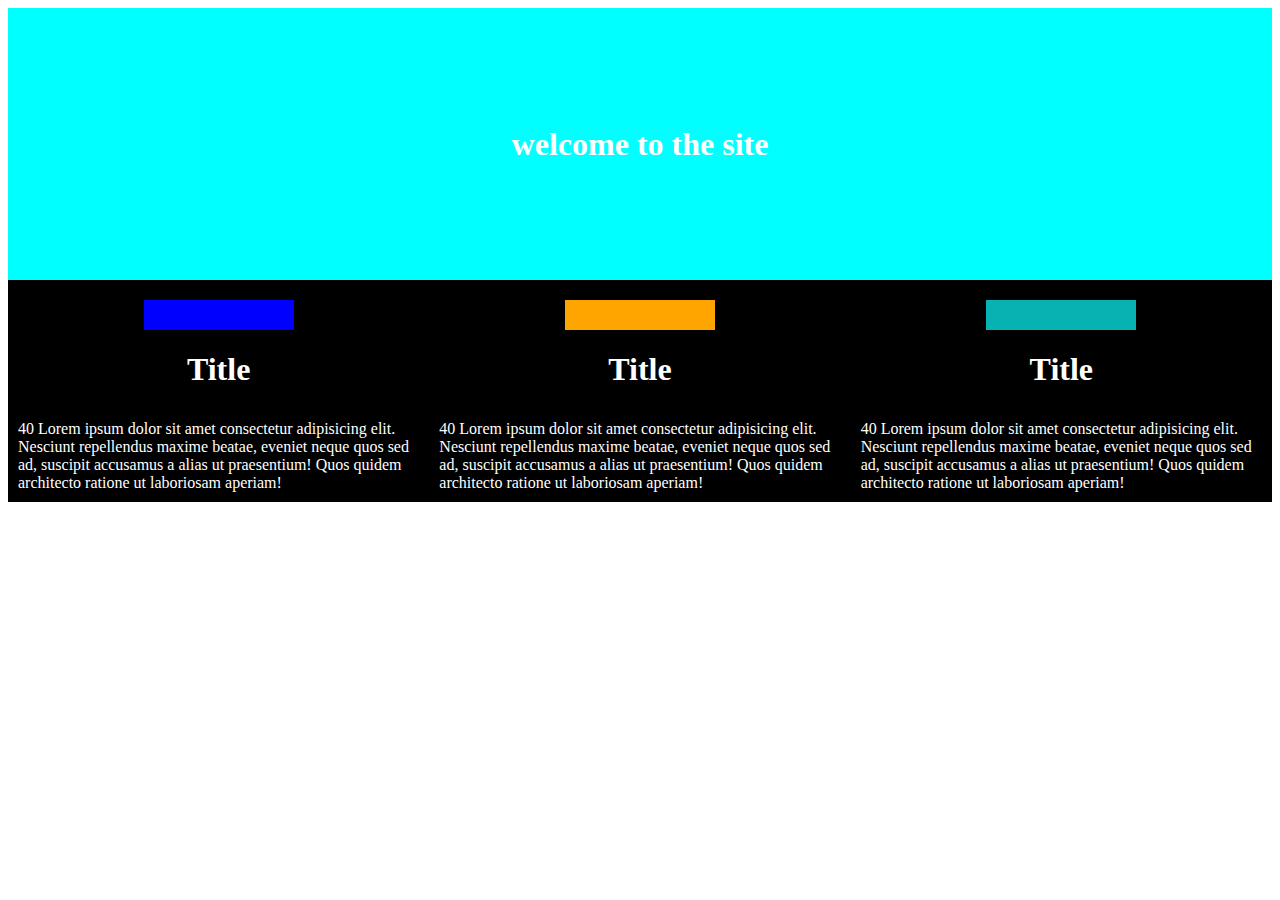
<file: responsiveview/index.html>
<!DOCTYPE html>
<html lang="en">
<head>
    <meta charset="UTF-8">
    <meta http-equiv="X-UA-Compatible" content="IE=edge">
    <meta name="viewport" content="width=device-width, initial-scale=1.0">
    <link rel="stylesheet" href="./style.css">
    <title>Responsive view practice</title>
</head>


<body>
    <header>
        <h1>welcome to the site</h1>
    </header>
    <div class="container">
    <div class="colone">
        <div class="color"></div>
        <h1>Title</h1>
        <p>40 Lorem ipsum dolor sit amet consectetur adipisicing elit. Nesciunt repellendus maxime beatae, eveniet neque quos sed ad, suscipit accusamus a alias ut praesentium! Quos quidem architecto ratione ut laboriosam aperiam!
        </p>
    </div>
    <div class="coltwo">
        <div class="color"></div>
        <h1>Title</h1>
        <p>40 Lorem ipsum dolor sit amet consectetur adipisicing elit. Nesciunt repellendus maxime beatae, eveniet neque quos sed ad, suscipit accusamus a alias ut praesentium! Quos quidem architecto ratione ut laboriosam aperiam!
        </p>
    </div>
    <div class="colthree">
        <div class="color"></div>
        <h1>Title</h1>
        <p>40 Lorem ipsum dolor sit amet consectetur adipisicing elit. Nesciunt repellendus maxime beatae, eveniet neque quos sed ad, suscipit accusamus a alias ut praesentium! Quos quidem architecto ratione ut laboriosam aperiam!
        </p>
    </div>   
</body>
</div>
</html>
</file>
<file: responsiveview/style.css>
body {
    color: white;
}
header { display: flex;
    justify-content: center;
    align-items: center;
    background-color: cyan;
    height: 272px;

    
}
.container { display: flex;
    justify-content: space-around;
    background-color: black;
}


.colone { display: flex;
flex-direction: column;
justify-content: center;
align-items: center;

}

.color { display: flex;
    flex-direction: column;
    background-color: blue;
    width: 150px;
    height: 30px;
    margin-top: 20px;
}

.coltwo { display: flex;
    flex-direction: column;
    justify-content: center;
    align-items: center;
}

.coltwo > .color {
    background-color: orange;
}

.colthree { display: flex;
    flex-direction: column;
    align-items: center;
}
.colthree > .color {
    background-color: rgb(7, 178, 178);

}

p {
    margin: 10px;
}

@media (min-width: 576px) { 
    .container {
        width: auto;
        height: auto;
        grid-template-columns: 1fr;
        grid-template-areas: 
        "header "
        "body";
        }
    nav ul {
        display: grid;
        grid-template-columns: 1fr;
        display: flex;

        flex-flow: column wrap;
        justify-content: space-evenly;
    }
    }
</file>
